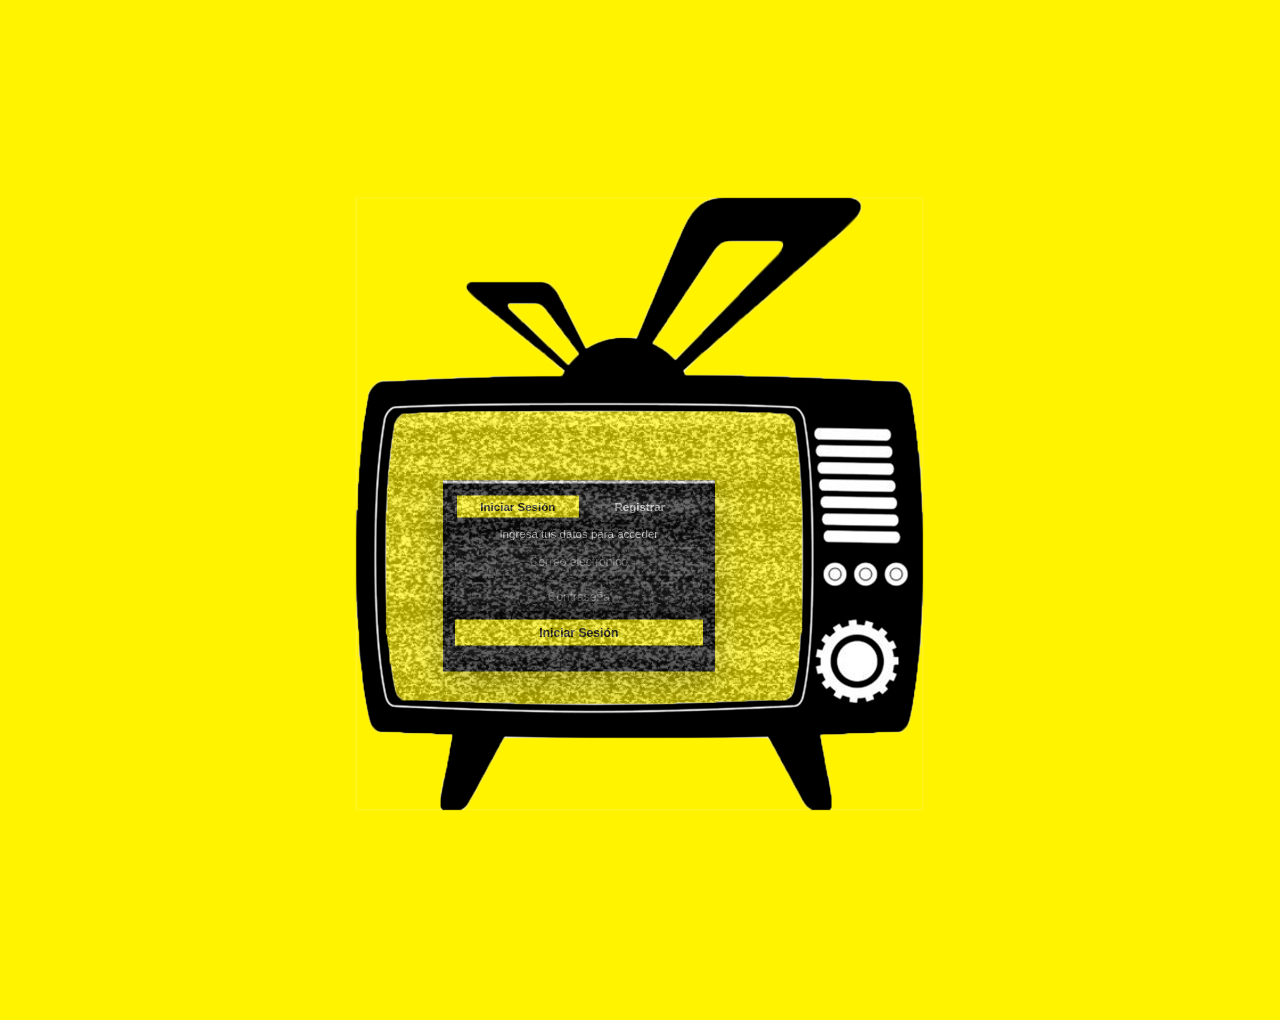
<file: Proyecto/index.html>
<!DOCTYPE html>
<html lang="es">
<head>
    <meta charset="UTF-8">
    <meta name="viewport" content="width=device-width, initial-scale=1.0">
    <link rel="stylesheet" href="assets/css/diseño.css">
    <title>Iniciar Sesión</title>
</head>
<body class="body-login">

    <div class="contenedor-superposicion">

        <!-- Imagen de fondo (televisión) -->
        <div class="gif-placeholder">
            <img src="assets/images/Tv.png" alt="Televisión retro" class="imagen-fondo">
        </div>

        <!-- GIF diferente permanente con opacidad dentro de la pantalla de la TV -->
        <div class="gif-fondo-tv" id="gifFondoTv" aria-hidden="true">
            <img src="assets/images/Estatica.gif" alt="" class="gif-fondo-imagen">
        </div>

        <!-- GIF de entrada dentro de la pantalla de la TV (se oculta al terminar) -->
        <div class="gif-entrada-tv" id="gifEntradaTv" aria-hidden="true">
            <img src="assets/images/estatica_inicio.gif" alt="" class="gif-entrada-imagen">
        </div>

        <!-- Formulario de Inicio de Sesión dentro de la pantalla de la TV -->
        <div class="contenedor__datos contenedor-principal formulario-encima">
            <div class="contenedor__formulario--datos contenedor-formulario-datos">
                <div class="contenedor_inicio-registro contenedor-inicio-registro">

                    <!-- Conmutador con enlaces directos -->
                    <div class="contenedor-toggle">
                        <a href="index.html" class="btn-toggle-activo">Iniciar Sesión</a>
                        <a href="sign_up.html" class="btn-toggle">Registrar</a>
                    </div>

                    <!-- Formulario de Login -->
                    <form class="formulario_datos formulario-datos" id="formLogin">
                        <div class="formulario-datos__span formulario-datos-span">
                            <p class="formulario-texto-instruccion">Ingresa tus datos para acceder</p>
                        </div>

                        <div class="formulario-datos__inputs formulario-datos-inputs">
                            <div class="formulario-datos__input formulario-datos-input-grupo">
                                <input type="email" name="correo" placeholder="Correo electrónico" class="form-input">
                                <small class="error" id="error-login-correo"></small>
                            </div>

                            <div class="formulario-datos__input formulario-datos-input-grupo">
                                <input type="password" name="password" placeholder="Contraseña" class="form-input">
                                <small class="error" id="error-login-password"></small>
                            </div>

                            <div class="formulario-datos__boton formulario-datos-boton-grupo">
                                <button type="submit" id="btnEnviarLogin" class="btn-accion primary">Iniciar Sesión</button>
                            </div>
                        </div>
                    </form>

                    <div class="formulario-datos__mensaje-global formulario-datos-mensaje-global" id="mensajeGlobal"></div>
                </div>
            </div>
        </div>

    </div>

    <!-- Modal de Selección de Inventario (activado por formulario.js tras login exitoso) -->
    <dialog id="modalSeleccionInventario" class="modal-seleccion-inventario">
        <h2 class="modal-title">Selecciona un Inventario</h2>
        <p class="modal-texto">Elige a qué área deseas ingresar:</p>
        <div class="seleccion-inventario-botones">
            <a href="digital.html" class="btn-accion primary">Inventario Digital</a>
            <a href="fisico.html" class="btn-accion primary">Inventario Físico</a>
        </div>
    </dialog>

    <script type="module" src="assets/js/formulario.js"></script>
</body>
</html>
</file>
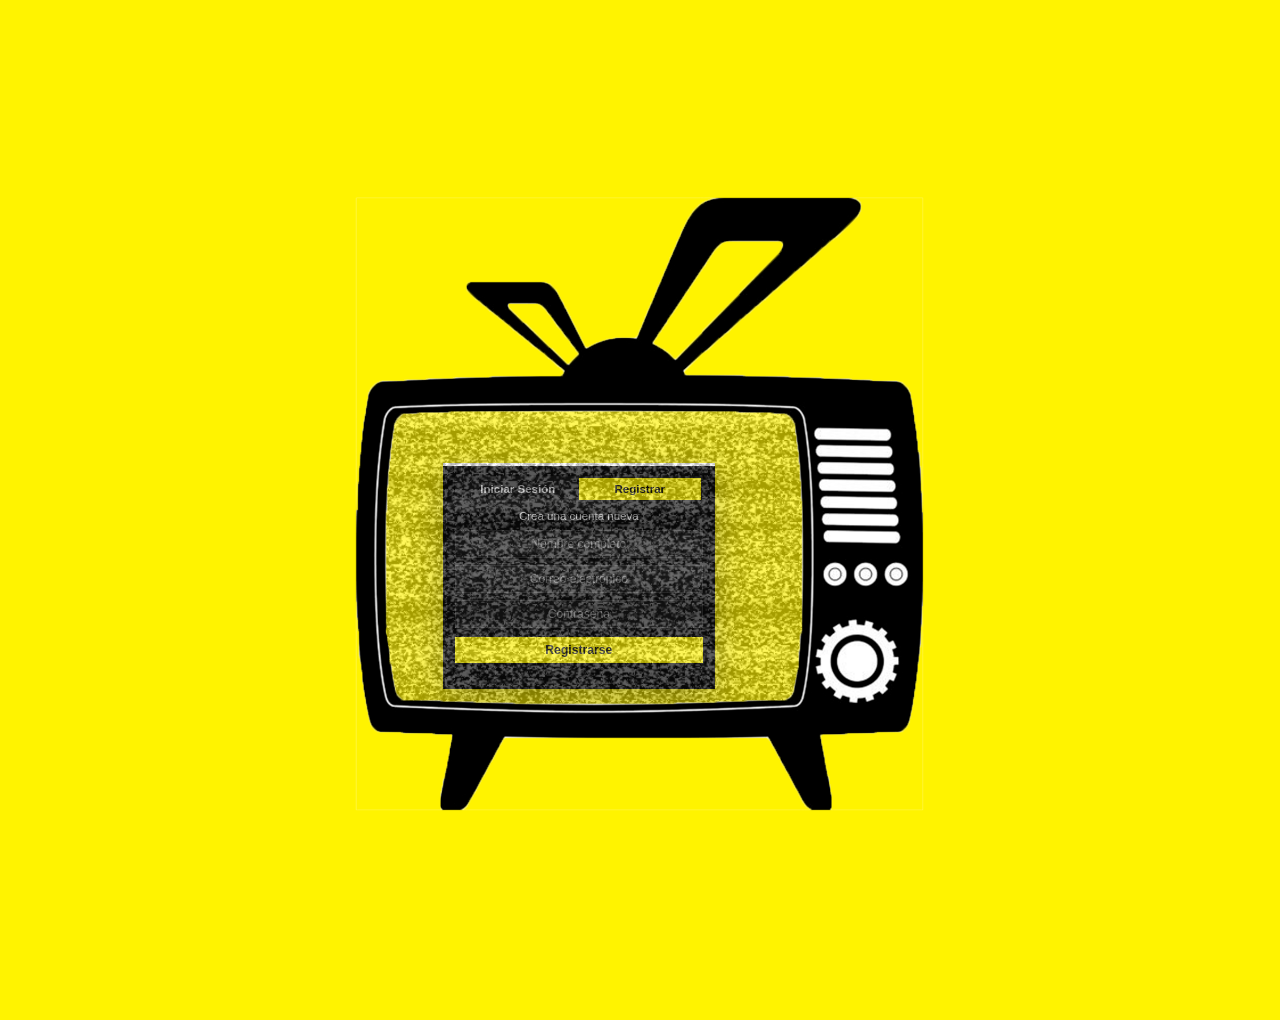
<file: Proyecto/sign_up.html>
<!DOCTYPE html>
<html lang="es">
<head>
    <meta charset="UTF-8">
    <meta name="viewport" content="width=device-width, initial-scale=1.0">
    <title>Registro</title>
    <link rel="stylesheet" href="assets/css/diseño.css">
</head>
<body class="body-registro">

    <div class="contenedor-superposicion">

        <!-- Imagen de fondo (televisión) -->
        <div class="gif-placeholder">
            <img src="assets/images/Tv.png" alt="Fondo decorativo" class="imagen-fondo">
        </div>

        <div class="gif-fondo-tv" id="gifFondoTv" aria-hidden="true">
            <img src="assets/images/Estatica.gif" alt="" class="gif-fondo-imagen">
        </div>

        <!-- GIF de entrada dentro de la pantalla de la TV (tapa el formulario y no sobresale) -->
        <div class="gif-entrada-tv" id="gifEntradaTv" aria-hidden="true">
            <img src="assets/images/estatica_inicio.gif" alt="" class="gif-entrada-imagen">
        </div>

        <!-- Formulario encima de la imagen -->
        <div class="contenedor-principal formulario-encima">
            <div class="contenedor-formulario-datos">
                <div class="contenedor-inicio-registro">

                    <!-- Conmutador con enlaces directos -->
                    <div class="contenedor-toggle">
                        <a href="index.html" class="btn-toggle">Iniciar Sesión</a>
                        <a href="sign_up.html" class="btn-toggle-activo">Registrar</a>
                    </div>

                    <!-- Formulario de Registro -->
                    <form class="formulario-datos" id="formRegistro">
                        <div class="formulario-datos-span">
                            <p class="formulario-texto-instruccion">Crea una cuenta nueva</p>
                        </div>

                        <div class="formulario-datos-inputs">
                            <div class="formulario-datos-input-grupo">
                                <input type="text" name="nombre" placeholder="Nombre completo" class="form-input">
                                <small class="error error-registro-nombre" id="error-registro-nombre"></small>
                            </div>

                            <div class="formulario-datos-input-grupo">
                                <input type="email" name="correo" placeholder="Correo electrónico" class="form-input">
                                <small class="error error-registro-correo" id="error-registro-correo"></small>
                            </div>

                            <div class="formulario-datos-input-grupo">
                                <input type="password" name="password" placeholder="Contraseña" class="form-input">
                                <small class="error error-registro-password" id="error-registro-password"></small>
                            </div>

                            <div class="formulario-datos-boton-grupo">
                                <button type="submit" id="btnEnviarRegistro" class="btn-accion primary">Registrarse</button>
                            </div>
                        </div>
                    </form>

                    <div class="formulario-datos-mensaje-global" id="mensajeGlobal"></div>
                </div>
            </div>
        </div>

    </div>

    <script type="module" src="assets/js/formulario.js"></script>
</body>
</html>
</file>
<file: Proyecto/assets/css/diseño.css>
/* --- ESTILOS GENERALES --- */
* {
    margin: 0;
    padding: 0;
    box-sizing: border-box;
    font-family: 'Segoe UI', Tahoma, Geneva, Verdana, sans-serif;
}

/* --- FONDOS DE VISTAS (LOGIN / REGISTRO) --- */
body.body-login,
body.body-registro {
    background-color: #fff300;
    display: flex;
    justify-content: center;
    align-items: center;
    min-height: 100vh;
}

/* --- FONDOS DE INVENTARIO DIGITAL Y FÍSICO --- */
body.body-digital,
body.body-fisico {
    min-height: 100vh;
    background-color: #0b0b0b;
    background-size: cover;
    background-position: center;
    background-repeat: no-repeat;
    background-attachment: fixed;
    position: relative;
}

/* Cambia la ruta de cada imagen según corresponda */
body.body-digital {
    background-image:
                      url("../images/Fondo.jpg");
}

body.body-fisico {
    background-image: 
                      url("../images/Fondo.jpg");
}

/* --- QUITAR CÍRCULOS --- */
.formulario-datos-redes-sociales,
.formulario-datos-icono {
    display: none;
}

/* --- TELEVISIÓN AGRANDADA + GIF DE ENTRADA + FORMULARIO --- */
.contenedor-superposicion {
    position: relative;
    width: 100%;
    max-width: 680px;
    display: flex;
    justify-content: center;
    align-items: center;
}

.gif-placeholder {
    position: relative;
    width: 100%;
    display: flex;
    justify-content: center;
    align-items: center;
    text-align: center;
    z-index: 30;
    pointer-events: none;
}

.imagen-fondo {
    width: 100%;
    max-width: 680px;
    height: auto;
    object-fit: contain;
    display: block;
    border-radius: 0;
}

.gif-fondo-tv {
    position: absolute;
    top: 54.5%;
    left: 44.5%;
    transform: translate(-50%, -50%);
    width: 65%;
    height: 33.5%;
    overflow: hidden;
    border-radius: 16px;
    z-index: 15;
    opacity: 0.35;
    pointer-events: none;
}

.gif-fondo-imagen {
    width: 100%;
    height: 100%;
    object-fit: cover;
    display: block;
    border-radius: 0;
}

.gif-entrada-tv {
    position: absolute;
    top: 54.5%;
    left: 44.5%;
    transform: translate(-50%, -50%);
    width: 65%;
    height: 33.5%;
    overflow: hidden;
    border-radius: 16px;
    z-index: 25;
    pointer-events: none;
    animation: ocultarGifEntrada 1.5s ease-out forwards;
}

.gif-entrada-tv.oculto {
    display: none;
}

.gif-entrada-imagen {
    width: 100%;
    height: 100%;
    object-fit: cover;
    display: block;
    border-radius: 0;
}

@keyframes ocultarGifEntrada {
    0% {
        opacity: 1;
        visibility: visible;
    }
    85% {
        opacity: 1;
        visibility: visible;
    }
    100% {
        opacity: 0;
        visibility: hidden;
    }
}

.contenedor-principal,
.contenedor-principal.formulario-encima {
    position: absolute;
    top: 56.5%;
    left: 41%;
    transform: translate(-50%, -50%);
    width: 42%;
    max-width: 280px;
    padding: 4px;
    z-index: 10;
}

.contenedor-formulario-datos {
    background-color: #0b0b0b;
    color: #ffffff;
    border-radius: 0;
    padding: 10px 12px;
    box-shadow: 0 10px 30px rgba(0, 0, 0, 0.3);
    border-top: 3px solid #ffffff;
    display: flex;
    flex-direction: column;
    align-items: center;
    text-align: center;
    width: 100%;
}

.contenedor-inicio-registro {
    display: flex;
    flex-direction: column;
    align-items: center;
    text-align: center;
    width: 100%;
}

/* --- CONMUTADOR (TOGGLE) --- */
.contenedor-toggle {
    display: flex;
    margin-bottom: 8px;
    margin-left: auto;
    margin-right: auto;
    background-color: #1a1a1a;
    border-radius: 0;
    padding: 2px;
    width: 100%;
}

.btn-toggle-activo,
.btn-toggle {
    flex: 1;
    text-align: center;
    padding: 5px 6px;
    text-decoration: none;
    font-weight: bold;
    border-radius: 0;
    font-size: 0.72rem;
    transition: all 0.2s;
}

.btn-toggle-activo {
    background-color: #fff300;
    color: #0b0b0b;
}

.btn-toggle {
    color: #cccccc;
}

.btn-toggle:hover {
    color: #fff300;
}

/* --- FORMULARIOS E INPUTS --- */
.formulario-datos {
    display: flex;
    flex-direction: column;
    justify-content: center;
    align-items: center;
    gap: 6px;
    width: 100%;
}

.formulario-datos-span {
    width: 100%;
    margin-bottom: 2px;
    display: flex;
    flex-direction: column;
    align-items: center;
    text-align: center;
}

.formulario-texto-instruccion {
    color: #cccccc;
    font-size: 0.72rem;
    text-align: center;
    margin-left: auto;
    margin-right: auto;
}

.formulario-datos-inputs {
    display: flex;
    flex-direction: column;
    justify-content: center;
    align-items: center;
    gap: 5px;
    width: 100%;
}

.formulario-datos-input-grupo {
    display: flex;
    flex-direction: column;
    align-items: center;
    width: 100%;
}

.form-input {
    width: 100%;
    padding: 6px 8px;
    background-color: #1a1a1a;
    color: #ffffff;
    border: 1px solid #333333;
    border-radius: 0;
    font-size: 0.75rem;
    text-align: center;
    outline: none;
    transition: border-color 0.2s, box-shadow 0.2s;
}

.form-input:focus {
    border-color: #fff300;
    box-shadow: 0 0 0 2px rgba(255, 243, 0, 0.25);
}

.form-input[type="file"] {
    padding: 6px;
    background-color: #161616;
    color: #ffffff;
    border: 1px solid #fff300;
    cursor: pointer;
}

.form-input[type="file"]::file-selector-button {
    background-color: #fff300;
    color: #0b0b0b;
    border: none;
    border-radius: 0;
    padding: 5px 10px;
    margin-right: 8px;
    font-weight: bold;
    font-size: 0.72rem;
    cursor: pointer;
    transition: background-color 0.2s;
}

.form-input[type="file"]::file-selector-button:hover {
    background-color: #e6d800;
}

.formulario-datos-boton-grupo {
    margin-top: 2px;
    width: 100%;
    display: flex;
    justify-content: center;
}

/* --- BOTONES GLOBALES --- */
.btn-accion {
    padding: 7px 12px;
    border: none;
    border-radius: 0;
    font-weight: bold;
    font-size: 0.76rem;
    text-align: center;
    cursor: pointer;
    transition: background-color 0.2s, color 0.2s;
}

.btn-accion.primary {
    background-color: #fff300;
    color: #0b0b0b;
}

.btn-accion.primary:hover {
    background-color: #e6d800;
}

.btn-accion.secondary {
    background-color: #2a2a2a;
    color: #ffffff;
    border: 1px solid #444444;
}

.btn-accion.secondary:hover {
    background-color: #3a3a3a;
}

.btn-accion.danger {
    background-color: #ff4d4d;
    color: #ffffff;
}

.btn-accion.danger:hover {
    background-color: #e03636;
}

.contenedor-principal .btn-accion.primary {
    width: 100%;
    padding: 6px 10px;
}

/* --- MENSAJES Y ERRORES --- */
.formulario-datos-mensaje-global {
    margin-top: 6px;
    padding: 5px;
    border-radius: 0;
    font-size: 0.7rem;
    text-align: center;
}

.error {
    color: #ff4d4d;
    font-size: 0.68rem;
    margin-top: 2px;
    display: block;
}

/* --- SIDEBAR (INVENTARIOS, CUENTA Y CERRAR SESIÓN) --- */
.sidebar {
    position: fixed;
    top: 0;
    left: 0;
    width: 230px;
    height: 100vh;
    background-color: #0b0b0b;
    color: #ffffff;
    border-right: 2px solid #fff300;
    padding: 20px 14px;
    display: flex;
    flex-direction: column;
    justify-content: flex-start;
    gap: 18px;
    z-index: 50;
    box-shadow: 6px 0 20px rgba(0, 0, 0, 0.5);
}

.sidebar-titulo {
    color: #fff300;
    font-size: 1.15rem;
    text-transform: uppercase;
    letter-spacing: 1px;
    text-align: center;
    padding-bottom: 10px;
    border-bottom: 1px solid #2a2a2a;
}

.sidebar-cuenta {
    width: 100%;
}

.btn-perfil {
    width: 100%;
    background-color: #161616;
    color: #ffffff;
    border: 1px solid #fff300;
    border-radius: 0;
    padding: 12px 10px;
    display: flex;
    flex-direction: column;
    align-items: center;
    justify-content: center;
    gap: 6px;
    cursor: pointer;
    text-align: center;
    transition: background-color 0.2s, border-color 0.2s;
}

.btn-perfil:hover {
    background-color: #222200;
}

.perfil-avatar-mini {
    width: 52px;
    height: 52px;
    object-fit: cover;
    border-radius: 0;
    border: 2px solid #fff300;
}

.perfil-nombre-top {
    font-size: 0.85rem;
    font-weight: bold;
    color: #ffffff;
    word-break: break-word;
}

.perfil-subtexto {
    font-size: 0.7rem;
    color: #fff300;
    text-transform: uppercase;
    letter-spacing: 0.5px;
}

.sidebar-nav {
    display: flex;
    flex-direction: column;
    gap: 8px;
    flex: 1;
}

.nav-link {
    display: block;
    width: 100%;
    padding: 10px 12px;
    background-color: #161616;
    color: #ffffff;
    text-decoration: none;
    font-size: 0.82rem;
    font-weight: bold;
    text-align: center;
    border: 1px solid #2a2a2a;
    border-radius: 0;
    transition: background-color 0.2s, color 0.2s, border-color 0.2s;
}

.nav-link:hover {
    border-color: #fff300;
    color: #fff300;
}

.nav-link.active {
    background-color: #fff300;
    color: #0b0b0b;
    border-color: #fff300;
}

.nav-link.logout {
    margin-top: auto;
    background-color: #1a1a1a;
    color: #ff4d4d;
    border: 1px solid #ff4d4d;
}

.nav-link.logout:hover {
    background-color: #ff4d4d;
    color: #ffffff;
}

/* --- CONTENIDO PRINCIPAL --- */
body.body-digital .main-content,
body.body-fisico .main-content {
    margin-left: 230px;
    width: calc(100% - 230px);
    min-height: 100vh;
    padding: 25px;
    position: relative;
    z-index: 1;
}

.container {
    width: 100%;
}

.page-title {
    color: #fff300;
    font-size: 1.5rem;
    text-transform: uppercase;
    letter-spacing: 0.8px;
    margin-bottom: 16px;
    text-shadow: 0 2px 6px rgba(0, 0, 0, 0.85);
}

.contenedor-btn-agregar {
    margin-bottom: 18px;
}

#btnAbrirModalAgregar {
    background-color: #fff300;
    color: #0b0b0b;
    border: 2px solid #0b0b0b;
    border-radius: 0;
    padding: 10px 18px;
    font-weight: bold;
    font-size: 0.82rem;
    cursor: pointer;
    transition: background-color 0.2s;
}

#btnAbrirModalAgregar:hover {
    background-color: #e6d800;
}

/* --- TABLA DE INVENTARIO CON ESQUINAS REDONDEADAS --- */
.tabla-inventario {
    width: 100%;
    border-collapse: separate;
    border-spacing: 0;
    margin-top: 15px;
    background-color: #0b0b0b;
    color: #ffffff;
    border: 2px solid #fff300;
    border-radius: 12px;
    overflow: hidden;
    box-shadow: 0 10px 25px rgba(0, 0, 0, 0.45);
    text-align: center;
}

.tabla-header-row,
.tabla-inventario thead tr {
    background-color: #fff300;
    color: #0b0b0b;
}

.th-item,
.tabla-inventario th {
    background-color: #fff300;
    color: #0b0b0b;
    padding: 10px 8px;
    font-size: 0.78rem;
    font-weight: bold;
    text-transform: uppercase;
    letter-spacing: 0.4px;
    border-right: 1px solid #0b0b0b;
    border-bottom: 2px solid #0b0b0b;
    text-align: center;
    vertical-align: middle;
}

.th-item:last-child,
.tabla-inventario th:last-child {
    border-right: none;
}

.tabla-inventario thead tr th:first-child {
    border-top-left-radius: 10px;
}

.tabla-inventario thead tr th:last-child {
    border-top-right-radius: 10px;
}

.tabla-inventario tbody tr:last-child td:first-child {
    border-bottom-left-radius: 10px;
}

.tabla-inventario tbody tr:last-child td:last-child {
    border-bottom-right-radius: 10px;
}

.tabla-body td,
.tabla-inventario tbody td {
    padding: 9px 8px;
    font-size: 0.78rem;
    color: #ffffff;
    border-right: 1px solid #262626;
    border-bottom: 1px solid #262626;
    text-align: center;
    vertical-align: middle;
}

.tabla-body td:last-child,
.tabla-inventario tbody td:last-child {
    border-right: none;
}

.tabla-inventario tbody tr:last-child td {
    border-bottom: none;
}

.tabla-body tr:nth-child(even) {
    background-color: #121212;
}

.tabla-body tr:hover {
    background-color: #1f1f00;
}

.tabla-body img {
    display: block;
    margin: 0 auto;
    border-radius: 0 !important;
    border: 1px solid #fff300;
}

.tabla-body .btn-editar,
.tabla-body .btn-eliminar,
.tabla-body .btn-links,
.tabla-body .btn-comprar {
    display: inline-block;
    padding: 5px 10px !important;
    font-size: 0.72rem !important;
    font-weight: bold !important;
    text-decoration: none !important;
    border-radius: 0 !important;
    cursor: pointer;
    border: none !important;
    transition: background-color 0.2s, color 0.2s;
}

.tabla-body .btn-editar,
.tabla-body .btn-links,
.tabla-body .btn-comprar {
    background-color: #fff300 !important;
    color: #0b0b0b !important;
}

.tabla-body .btn-editar:hover,
.tabla-body .btn-links:hover,
.tabla-body .btn-comprar:hover {
    background-color: #e6d800 !important;
    color: #0b0b0b !important;
}

.tabla-body .btn-eliminar {
    background-color: #ff4d4d !important;
    color: #ffffff !important;
}

.tabla-body .btn-eliminar:hover {
    background-color: #e03636 !important;
}

/* --- TODOS LOS MODALES (<dialog>) UNIFICADOS Y CENTRADOS --- */
dialog.modal-seleccion-inventario:not([open]),
dialog.modal:not([open]) {
    display: none;
}

dialog.modal-seleccion-inventario[open],
dialog.modal[open] {
    display: flex;
    flex-direction: column;
    align-items: center;
    justify-content: flex-start;
    position: fixed;
    top: 50%;
    left: 50%;
    transform: translate(-50%, -50%);
    margin: 0;
    background-color: #0b0b0b;
    color: #ffffff;
    border: 2px solid #fff300;
    border-radius: 0;
    padding: 20px;
    max-width: 460px;
    width: 92%;
    max-height: 90vh;
    overflow-y: auto;
    overflow-x: hidden;
    text-align: center;
    box-shadow: 0 15px 35px rgba(0, 0, 0, 0.7);
    z-index: 100;
}

dialog.modal-seleccion-inventario[open] {
    max-width: 260px;
    padding: 18px;
}

dialog.modal-eliminar[open] {
    max-width: 360px;
}

dialog.modal-zoom[open] {
    max-width: 520px;
}

dialog.modal-seleccion-inventario::backdrop,
dialog.modal::backdrop {
    background-color: rgba(0, 0, 0, 0.75);
    backdrop-filter: blur(3px);
}

.modal-title {
    color: #fff300;
    font-size: 1.08rem;
    margin-bottom: 12px;
    text-align: center;
    width: 100%;
}

.modal-texto {
    color: #cccccc;
    margin-bottom: 12px;
    font-size: 0.75rem;
}

.seleccion-inventario-botones {
    display: flex;
    flex-direction: column;
    gap: 6px;
    width: 100%;
}

/* Formularios dentro de modales */
.form-modal {
    width: 100%;
    display: flex;
    flex-direction: column;
    gap: 10px;
}

.form-grupo {
    width: 100%;
    display: flex;
    flex-direction: column;
    align-items: center;
    gap: 4px;
}

.form-label {
    color: #fff300;
    font-size: 0.76rem;
    font-weight: bold;
    text-align: center;
}

.grupo-checkboxes {
    display: flex;
    flex-wrap: wrap;
    justify-content: center;
    gap: 10px;
    padding: 6px;
    background-color: #161616;
    border: 1px solid #333333;
    width: 100%;
}

.checkbox-label {
    color: #ffffff;
    font-size: 0.75rem;
    display: inline-flex;
    align-items: center;
    gap: 4px;
    cursor: pointer;
}

.contenedor-dinamico-links {
    width: 100%;
    background-color: #161616;
    border: 1px solid #333333;
    padding: 10px;
    text-align: center;
}

.contenedor-dinamico-links label {
    color: #ffffff;
    font-size: 0.75rem;
    display: block;
    margin-bottom: 4px;
}

.contenedor-dinamico-links input[type="url"],
.contenedor-dinamico-links input[type="number"] {
    background-color: #0b0b0b;
    color: #ffffff;
    border: 1px solid #fff300;
    padding: 5px;
    text-align: center;
}

.texto-ayuda {
    color: #aaaaaa;
    font-size: 0.75rem;
}

/* Perfil dentro del modal */
.modal-perfil-img-container {
    text-align: center;
    margin-bottom: 10px;
}

.perfil-avatar-modal {
    width: 100px;
    height: 100px;
    object-fit: cover;
    border: 2px solid #fff300;
    border-radius: 0;
    margin-bottom: 8px;
}

.label-cambiar-foto {
    display: inline-block;
    padding: 5px 10px;
    background-color: #fff300;
    color: #0b0b0b;
    font-size: 0.74rem;
    font-weight: bold;
    cursor: pointer;
}

.modal-perfil-info {
    width: 100%;
    display: flex;
    flex-direction: column;
    gap: 8px;
    text-align: center;
}

.perfil-info-item {
    font-size: 0.8rem;
    color: #cccccc;
}

.perfil-info-item strong {
    color: #fff300;
}

/* Contenido de Links dentro de #modalLinks */
.contenido-links {
    width: 100%;
    text-align: center;
}

.contenido-links h3 {
    color: #fff300;
    font-size: 1.05rem;
    margin-bottom: 10px;
}

.contenido-links hr {
    border: none;
    border-top: 1px solid #333333;
    margin: 10px 0;
}

.contenido-links ul {
    list-style: none;
    padding: 0;
    margin: 0;
    width: 100%;
}

.contenido-links li {
    margin: 8px 0 !important;
    padding: 8px 10px;
    background-color: #161616;
    border: 1px solid #333333;
    word-break: break-all;
    overflow-wrap: anywhere;
}

.contenido-links a {
    color: #fff300 !important;
    text-decoration: none;
    font-size: 0.8rem;
    font-weight: bold;
    display: inline-block;
}

.contenido-links a:hover {
    color: #ffffff !important;
    text-decoration: underline;
}

/* Zoom de imagen */
.zoom-container {
    width: 100%;
    display: flex;
    justify-content: center;
    align-items: center;
}

.zoom-container img {
    border: 2px solid #fff300;
    border-radius: 0 !important;
}

/* Pie de todos los modales */
.modal-footer {
    width: 100%;
    display: flex;
    justify-content: center;
    gap: 10px;
    margin-top: 14px;
}

.modal-footer .btn-accion {
    flex: 1;
}
</file>
